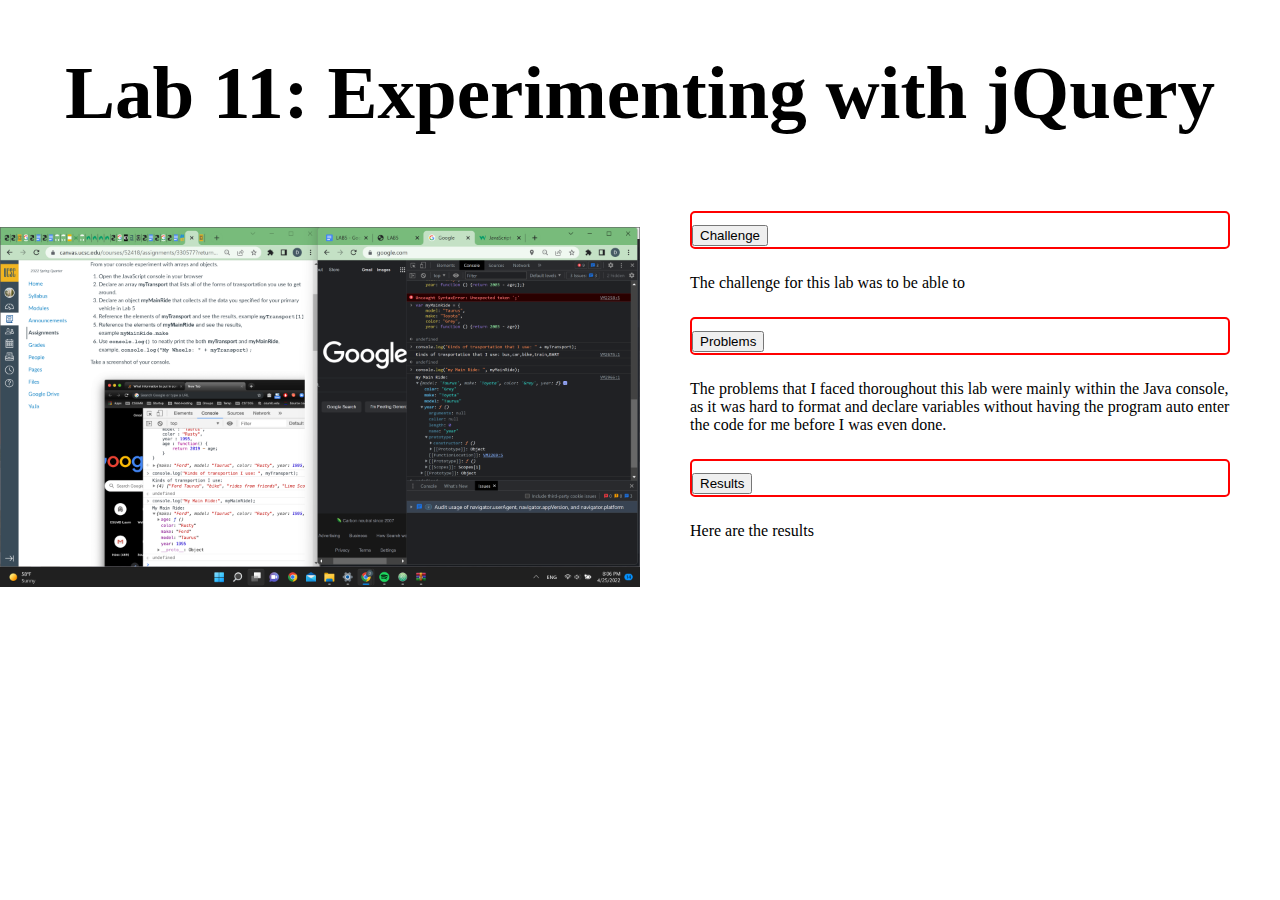
<file: lab11/index.html>
<!DOCTYPE html>
<html>
<head>
	<title>Lab 11 - Experimenting with JQuery </title>
	<script src="https://code.jquery.com/jquery-3.6.0.min.js" integrity="sha256-/xUj+3OJU5yExlq6GSYGSHk7tPXikynS7ogEvDej/m4=" crossorigin="anonymous"></script>
	<script src="js/lab.js" defer> </script>
	<link rel="stylesheet" type="text/css" href="../css/site.css">
	<link rel="stylesheet" type="text/css" href="css/lab.css">
</head>
<body>
	<h1> Lab 11: Experimenting with jQuery</h1>
<div id="parent">
	<img id="image" src="img/Screenshot.png">
	<div id="child">
			<h2 id="challenge"> Challenge</h2>
		<p id="c-content">The challenge for this lab was to be able to </p>
			<h2 id="problems"> Problems </h2>
		<p id="p-content"> The problems that I faced thoroughout this lab were mainly within the Java console, as it was
				hard to format and declare variables without having the program auto enter the code for me before I was even done. </p>
			<h2 id="results"> Results </h2>
		<p id="r-content"> Here are the results </p>
	</div>
</div>
</body>
</html>
</file>
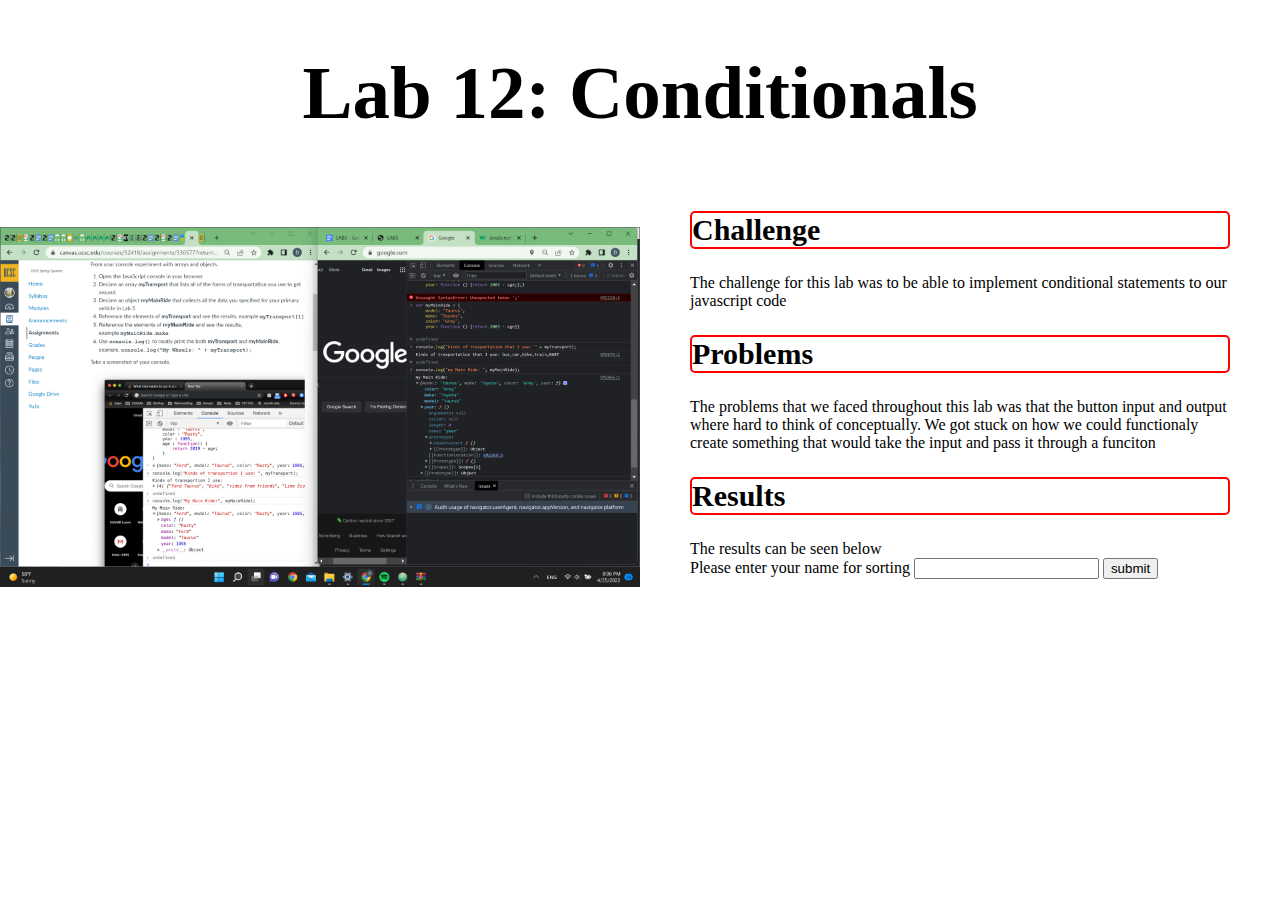
<file: lab12/index.html>
<!DOCTYPE html>
<html>
<head>
	<title>Lab 12 - Conditionals </title>
	<link rel="stylesheet" type="text/css" href="../css/site.css">
	<link rel="stylesheet" type="text/css" href="css/lab.css">
	<script src="https://code.jquery.com/jquery-3.5.1.min.js"></script>
  <script src="js/lab.js" defer></script>
</head>
<body>
	<h1> Lab 12: Conditionals</h1>
<div id="parent">
	<img src="img/Screenshot.png">
	<div id="child">
	<h2> Challenge </h2>
	<p>The challenge for this lab was to be able to implement conditional statements to our javascript code </p>
	<h2> Problems </h2>
	<p> The problems that we faced throughout this lab was that the button input and output where hard to think of conceptually. We got stuck on how we could functionaly create something that would take the input and pass it through a funciton   </p>
	<h2> Results </h2>
	The results can be seen below
	<div id="input-output">
		Please enter your name for sorting
		<input type="text" id="input">
		<button id="button"> submit </button>
		<div id="output">
		</div>
	</div>
	</div>
</div>
</body>
</html>
</file>
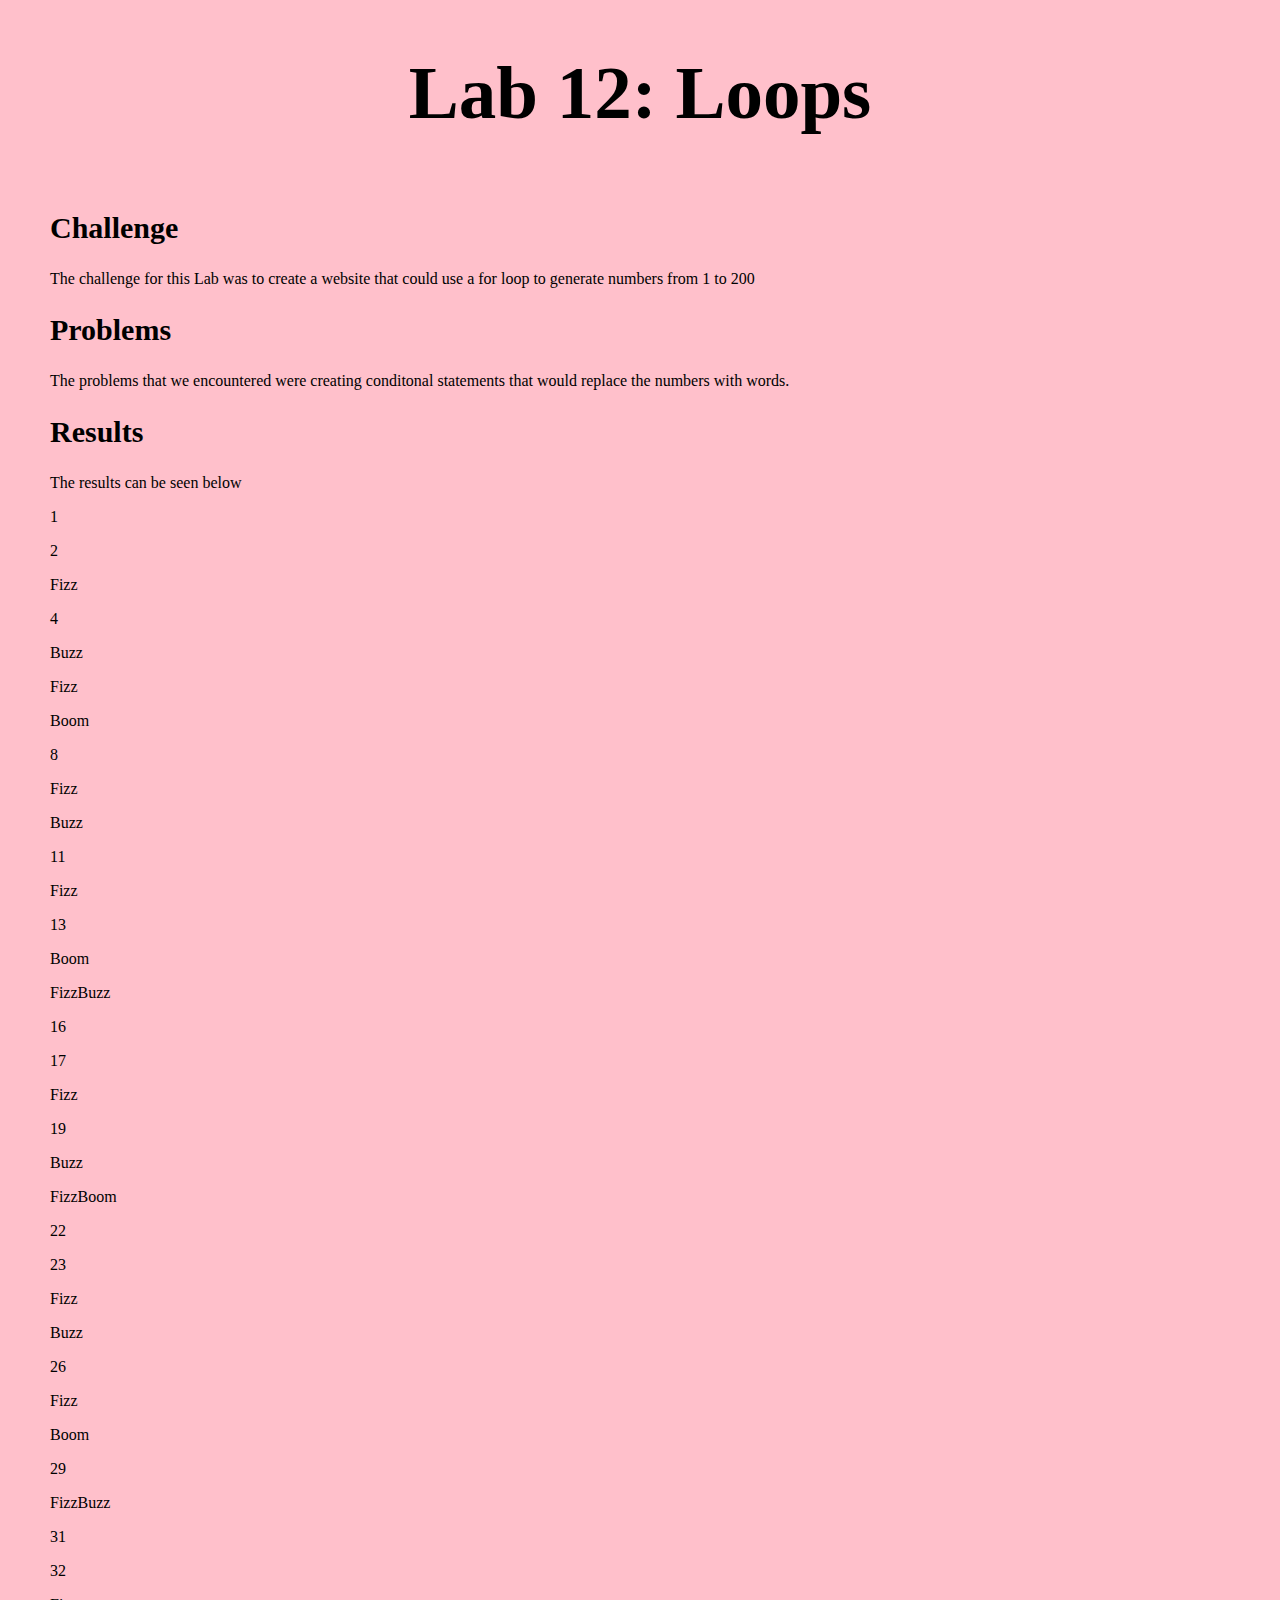
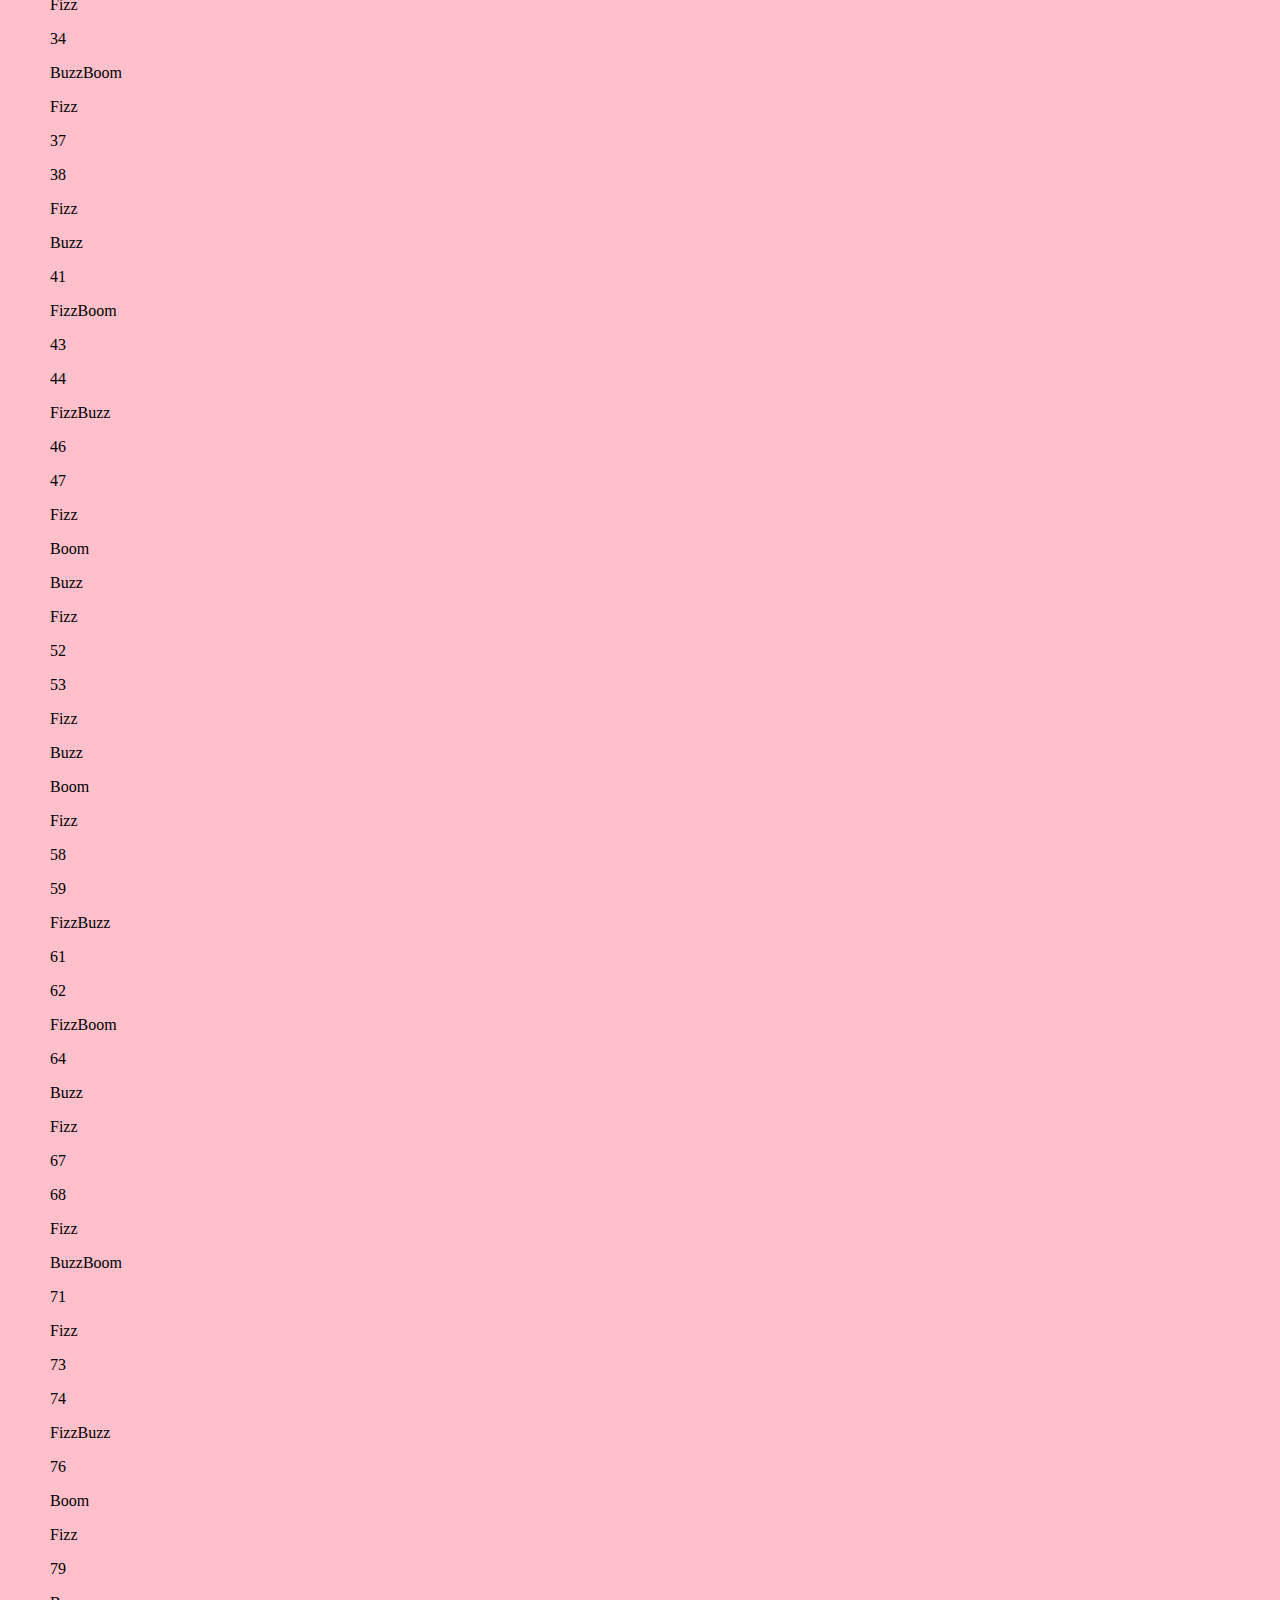
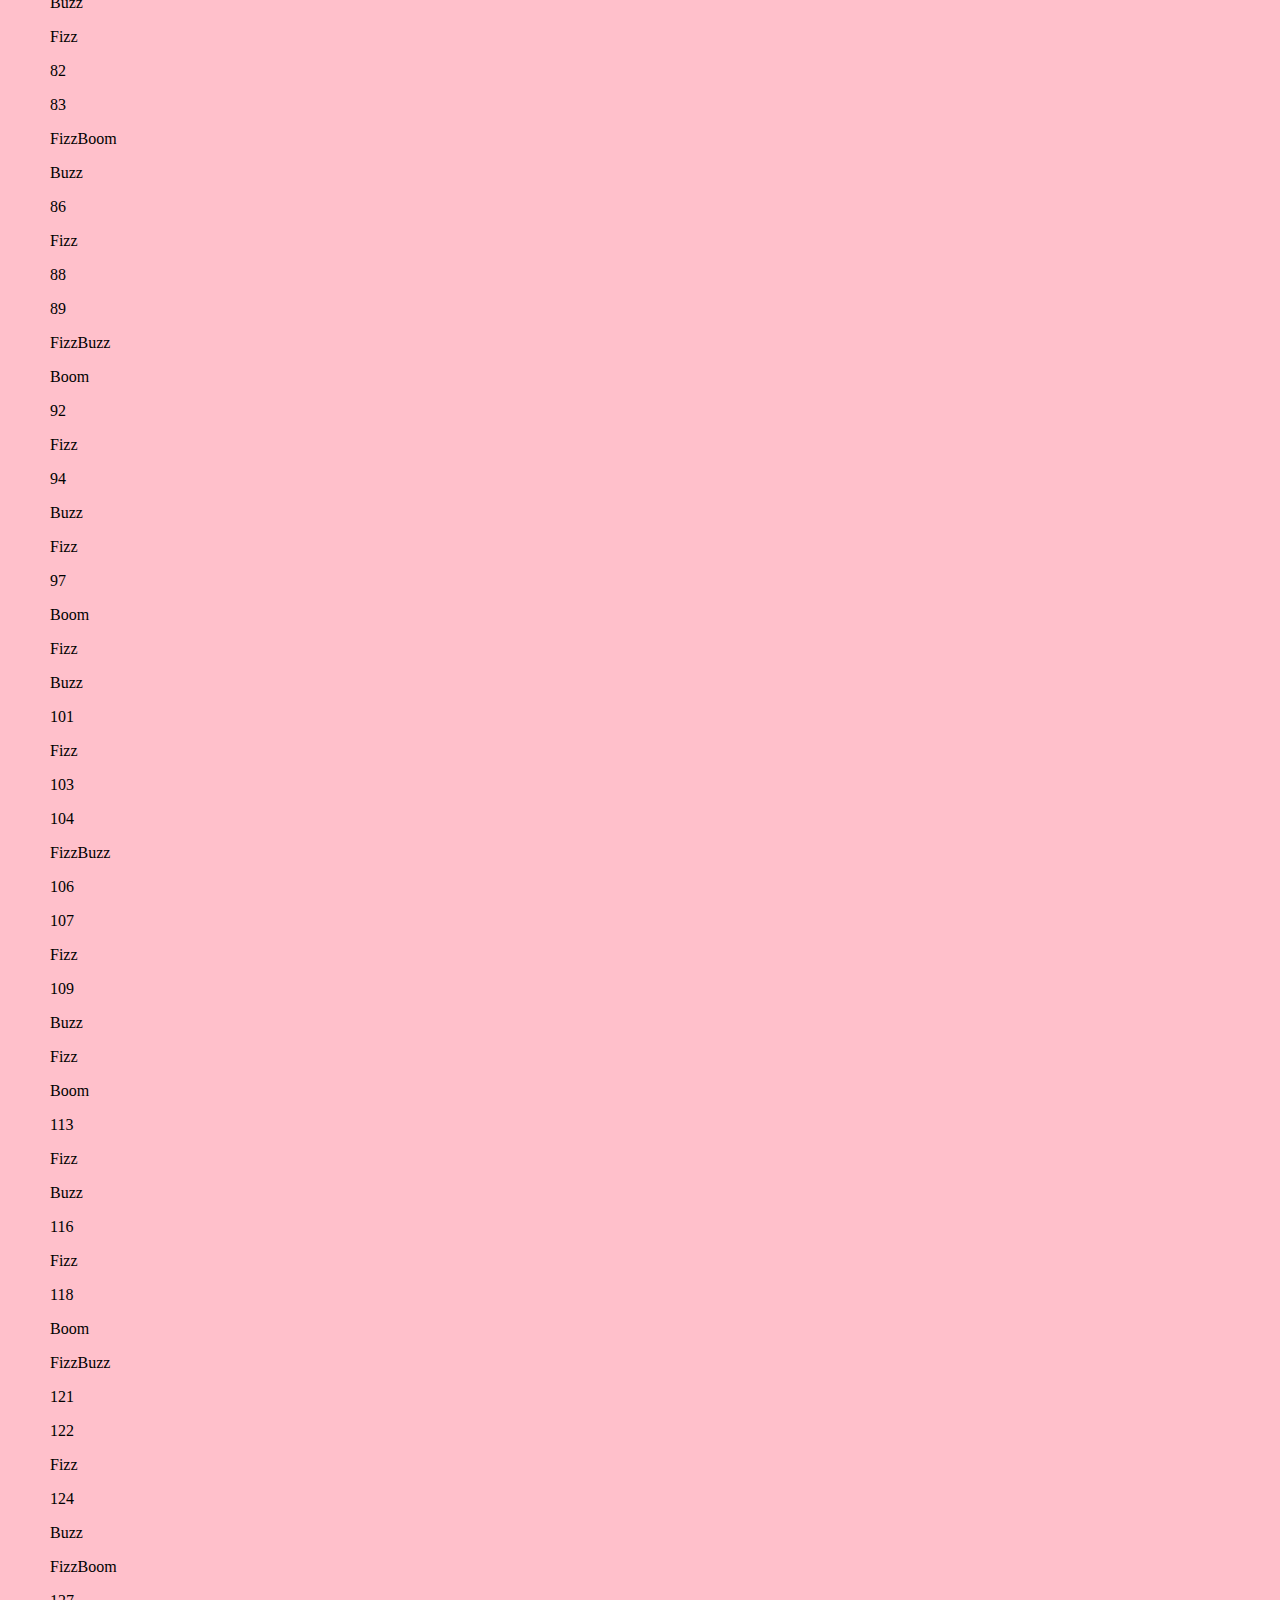
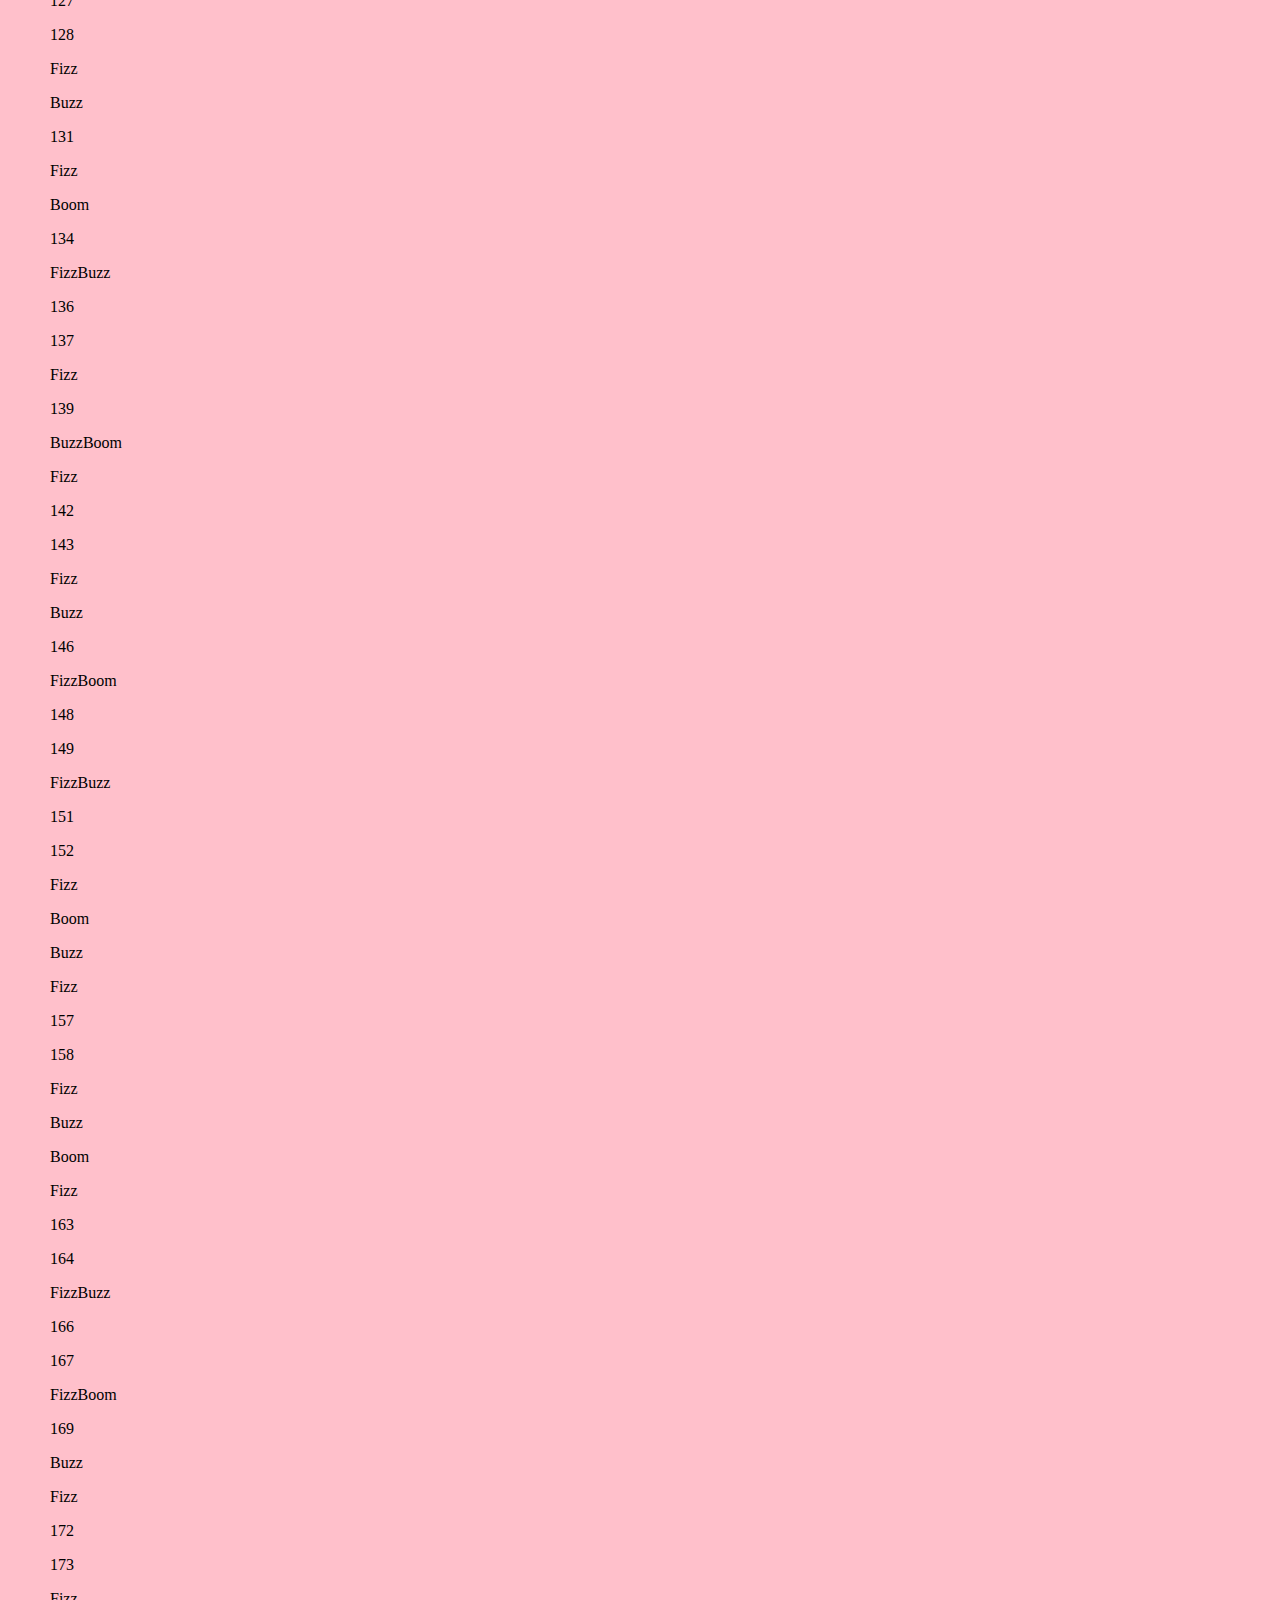
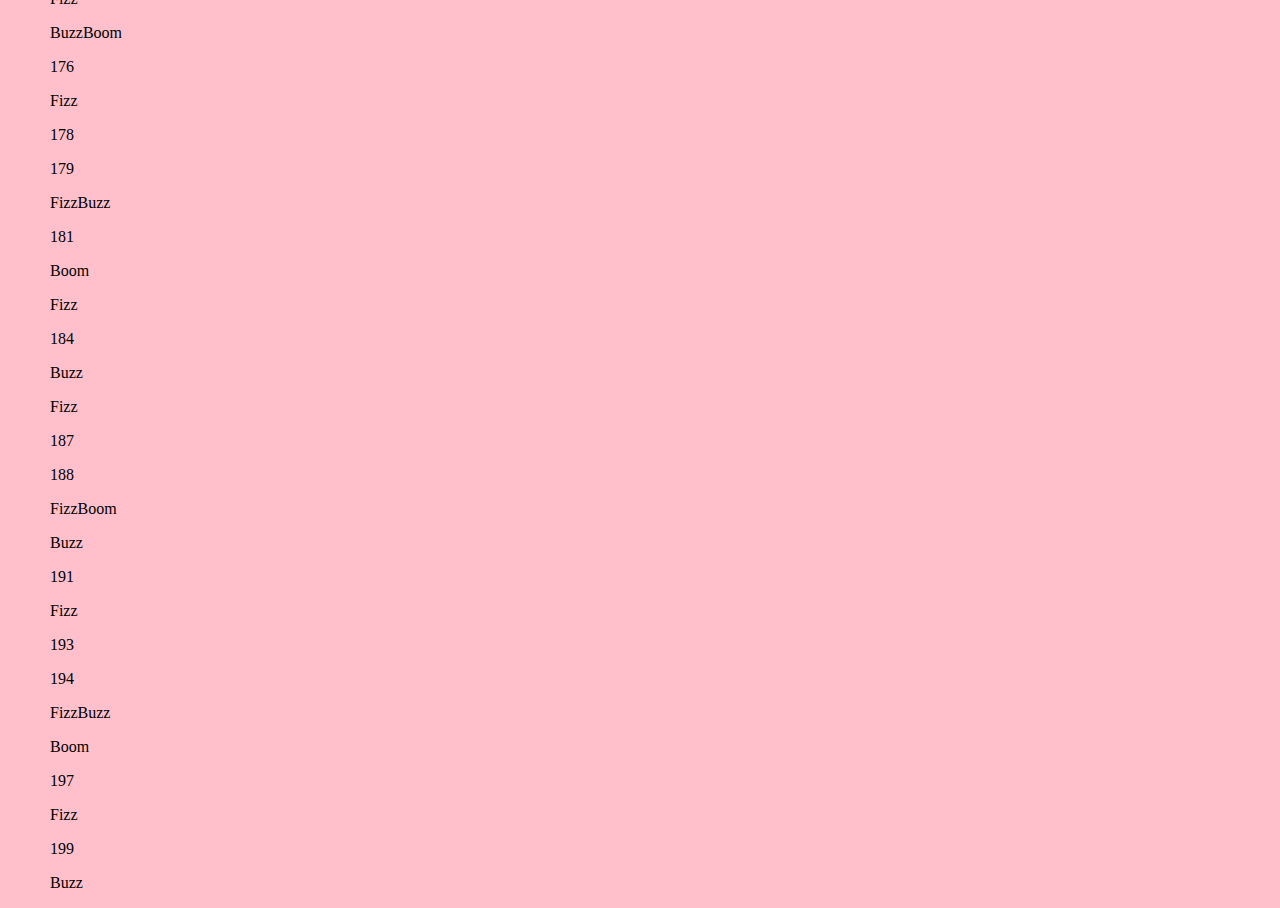
<file: lab13/index.html>
<!DOCTYPE html>
<html>
<head>
	<title>Lab 12 - Loops </title>
	<link rel="stylesheet" type="text/css" href="../css/site.css">
	<link rel="stylesheet" type="text/css" href="css/lab.css">
	<script src="https://code.jquery.com/jquery-3.5.1.min.js"></script>
  <script src="js/lab.js" defer></script>
</head>
<body>
	<h1> Lab 12: Loops </h1>
<div id="parent">
	<div id="child">
	<h2> Challenge </h2>
	<p>The challenge for this Lab was to create a website that could use a for loop to generate numbers from 1 to 200 </p>
	<h2> Problems </h2>
	<p> The problems that we encountered were creating conditonal statements that would replace the numbers with words. </p>
		<h2> Results </h2>
	The results can be seen below
	<div id="output">
		</div>
	</div>
	</div>
</div>
</body>
</html>
</file>
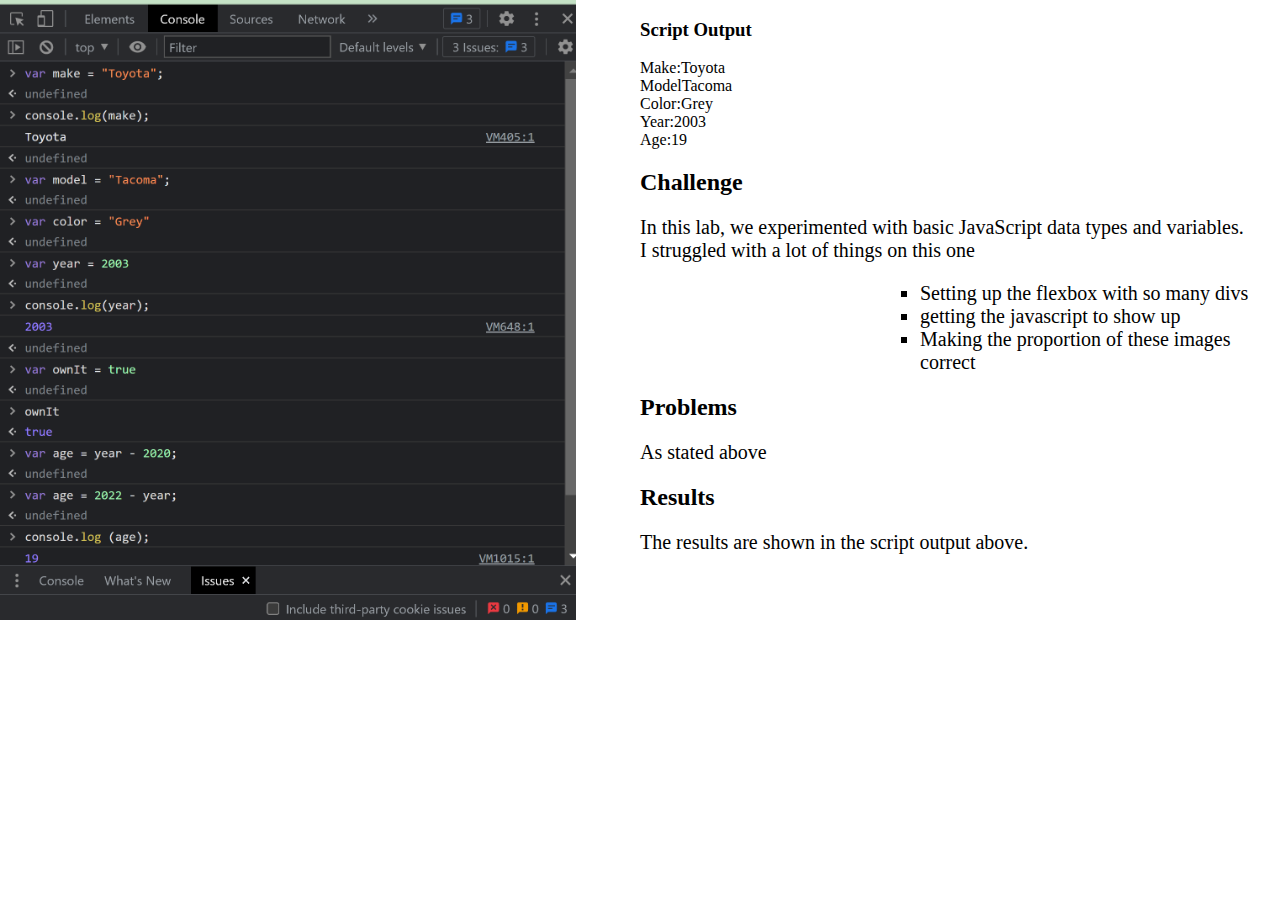
<file: lab5/index.html>
<!DOCTYPE html>
<html>
<head>
	<title>Lab X - Subject/Topic</title>
	<link rel="stylesheet" type="text/css" href="../css/site.css">
	<link rel="stylesheet" type="text/css" href="css/lab.css">
</head>
<body>
	<div id="parent">
		<div id="child1">
			<img src="img/screenshot.png">
		</div>
		<div id="child">
			<h3> Script Output </h3>
			<div class=output>
				<script src="js/lab.js"></script>
			<div>
			<h2> Challenge </h2>
	   	<p>  In this lab, we experimented with basic JavaScript data types and variables.
			<br> I struggled with a lot of things on this one </p>
			<ul>
				<li> Setting up the flexbox with so many divs </li>
				<li> getting the javascript to show up </li>
				<li> Making the proportion of these images correct </li>
			</ul>
			<h2> Problems </h2>
			<p> As stated above </p>
			<h2> Results </h2>
			<p> The results are shown in the script output above. </p>
 		<div>
	<div>
</body>
</html>
</file>
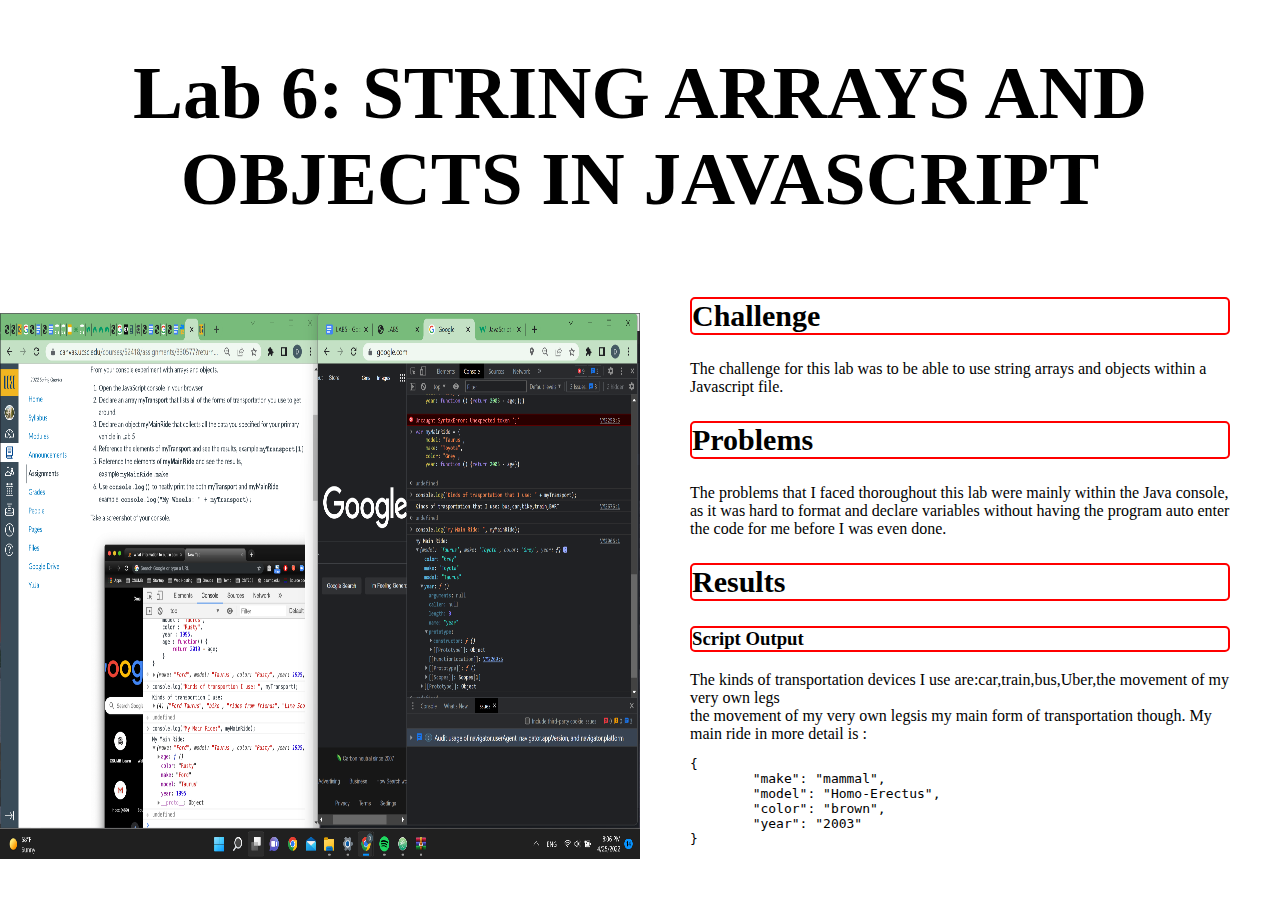
<file: lab6/index.html>
<!DOCTYPE html>
<html>
<head>
	<title>Lab X - Subject/Topic</title>
	<link rel="stylesheet" type="text/css" href="../css/site.css">
	<link rel="stylesheet" type="text/css" href="css/lab.css">
</head>
<body>
	<h1> Lab 6: STRING ARRAYS AND OBJECTS IN JAVASCRIPT </h1>
<div id="parent">
	<img src="img/Screenshot.png">
	<div id="child">
	<h2> Challenge </h2>
	<p>The challenge for this lab was to be able to use string arrays and objects within a
	Javascript file. </p>
	<h2> Problems </h2>
	<p> The problems that I faced thoroughout this lab were mainly within the Java console, as it was
	hard to format and declare variables without having the program auto enter the code for me before I was even done. </p>
	<h2> Results </h2>
	<div>
		<h3> Script Output </h3>
		<script src="js/lab.js"></script>
	</div>
	</div>
</div>
</body>
</html>
</file>
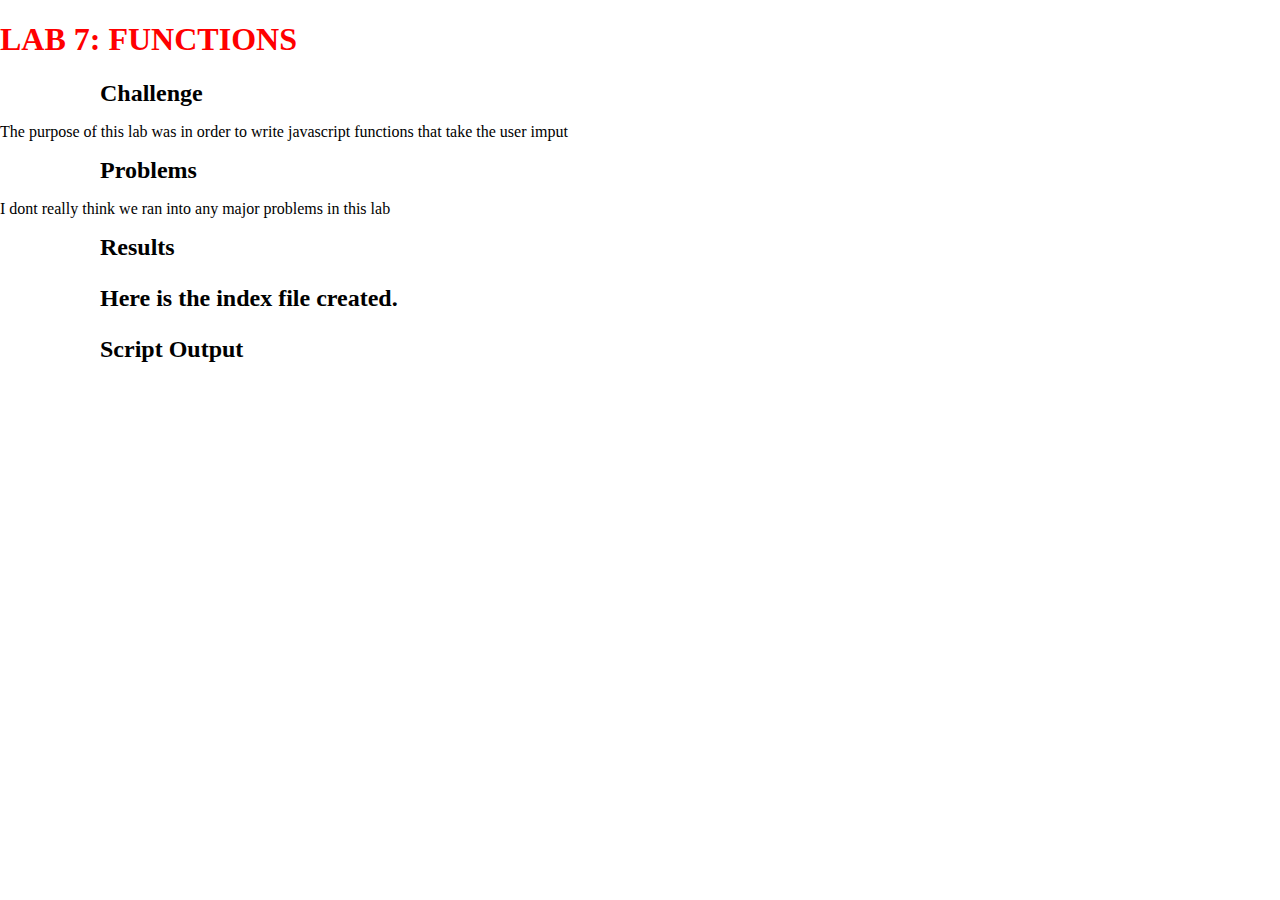
<file: lab7/index.html>
<!DOCTYPE html>
<html>
<head>
	<title>Lab X - Subject/Topic</title>
	<link rel="stylesheet" type="text/css" href="../css/site.css">
	<link rel="stylesheet" type="text/css" href="css/lab.css">
</head>
<body>
  <h1> LAB 7: FUNCTIONS </h1>
  <h2> Challenge </h2>
    <p> The purpose of this lab was in order to write javascript functions that take the user imput </p>
  <h2> Problems </h2>
    <p> I dont really think we ran into any major problems in this lab </p>
  <h2> Results <h2>
    <p> Here is the index file created.
    <div>
      <p> Script Output <p>
      <script src="js/lab7.js"></script>
    </div>
<body>
</file>
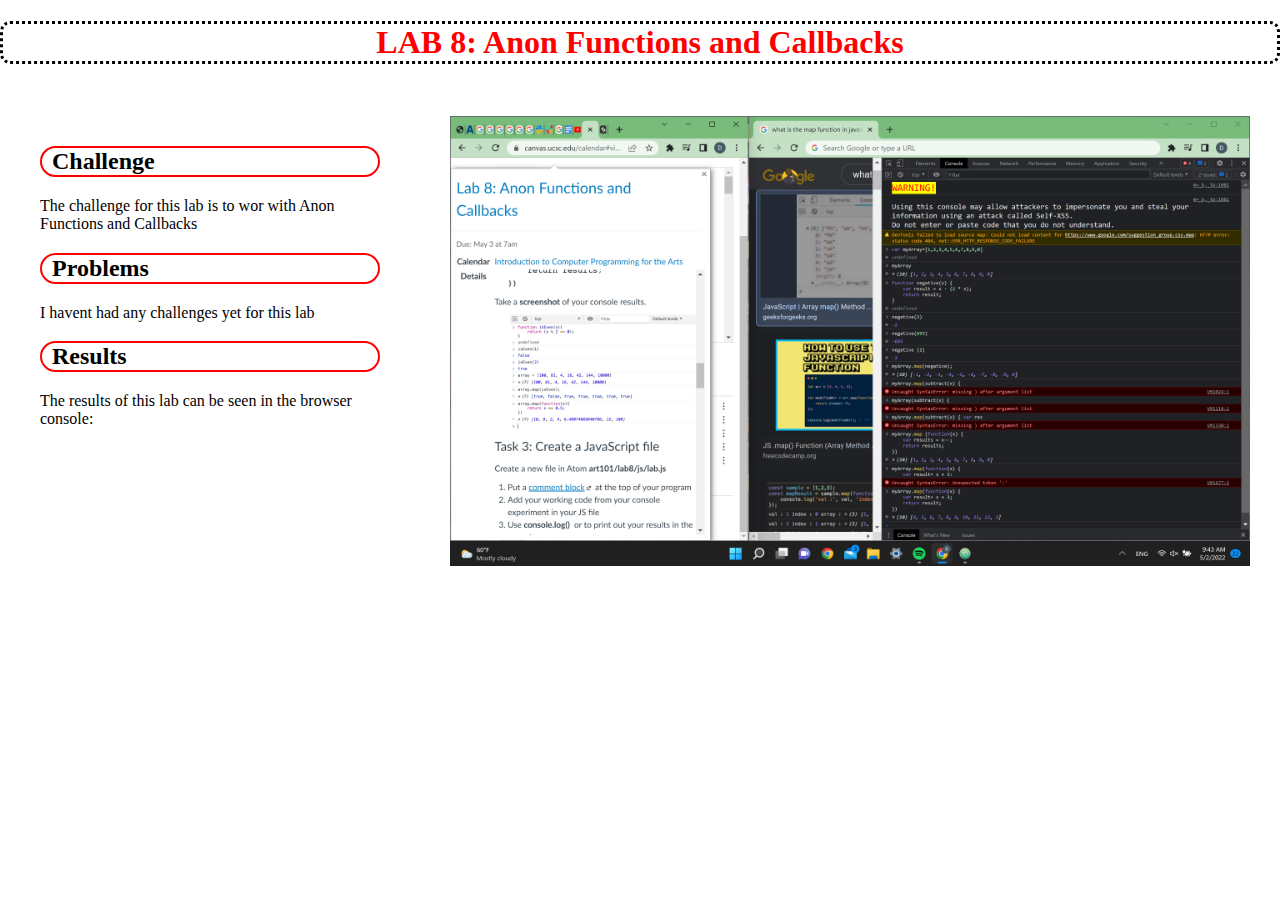
<file: lab8/index.html>
<!DOCTYPE html>
<html>
<head>
	<title>Lab 8 </title>
	<link rel="stylesheet" type="text/css" href="../css/site.css">
	<link rel="stylesheet" type="text/css" href="css/lab.css">
	<script src="js/lab.js"></script>
</head>
<body>

	<h1> LAB 8: Anon Functions and Callbacks </h1>

	<div id="flexbox">
		<div id="left-child">
			<h2>Challenge</h2>
			<p>The challenge for this lab is to wor with Anon Functions and Callbacks</p>

			<h2>Problems</h2>
			<p>I havent had any challenges yet for this lab</p>

			<h2>Results</h2>
			<p>The results of this lab can be seen in the browser console:</p>
		</div>
		<div id="right child">
				<img src="img/screenshot.png">
		</div>
	</div>
</body>
</html>
</file>
<file: css/site.css>
body {
  margin: 0px
}
/** Main  **/
#flexbox {
  display:flex;
  flex:row;
}

/*Left section */
#flex-left {
  width: 47%;
  height: 100%
}

#flex-left #main_image {
  width: auto;
  height: auto;
  max-height: 100vh;
  position: fixed;
  z-index: -1;
}

#flex-left p {
  font-size: 128px;
  font-family: Arial, Helvetica, sans-serif;
  color: white;
  position: fixed;
}

#flex-spacer {
  width: 47%;
}

/*Marginal left content */
#portal {
  width:91px;
  height:162px;
  position: fixed;
  bottom: 10px;
  left: 10px;
}

/*Right Section */
#flex-right {
  width: 53%;
  position: relative;

}
/* Marginal right content */

.titles {
  font-size: 128px;
  font-family: Arial, Helvetica, sans-serif;
  margin: 0px 0px 0px 40%;
}

.body {
  font-family: 'Arial';
  font-style: normal;
  font-weight: 400;
  font-size: 20px;
  line-height: 29px;
  margin: 0px 0px 0px 40%;
  text-indent: 30px;
}

/*------------------*/
.images_container {
  display: flex;
  margin: 0px 0px 64px 0px;
  float: right;
}

.image_link {
  margin: 0px 0px 0px 0px;
  width: 428px;
  border-radius: 40px
}

.image_thumb {
  width: 174px;
  xheight: 100px;
  xmargin: 0px 130px 0px 15px;
  xborder-radius: 60px;

}

li {
  margin: 0px 0px 0px 40%;
  list-style-type: square;
  font-size: 12px;
}
</file>
<file: lab11/css/lab.css>
#parent {
  display: flex;
}

#child {
  flex: 1;
  margin: 0px 50px 0 50px;
}
img {
  width: 50%;
  flex: 1;
  margin-top: 40px;
}

h3, h2 {
  border: 2px solid red;
  border-radius: 5px;
}

h1 {
  font-size: 75px;
  text-align: center;
}

h2 {
  font-size: 30px;
}
</file>
<file: lab12/css/lab.css>
#parent {
  display: flex;
}

#child {
  flex: 1;
  margin: 0px 50px 0 50px;
}
img {
  width: 50%;
  flex: 1;
  margin-top: 40px;
}

h3, h2 {
  border: 2px solid red;
  border-radius: 5px;
}

h1 {
  font-size: 75px;
  text-align: center;
}

h2 {
  font-size: 30px;
}
</file>
<file: lab13/css/lab.css>
body {
  background-color: pink;
}

#parent {
  display: flex;
}

#child {
  flex: 1;
  margin: 0px 50px 0 50px;
}

}

h3, h2 {
  border: 2px solid green;
  border-radius: 5px;
}

h1 {
  font-size: 75px;
  text-align: center;
}

h2 {
  font-size: 30px;
}
</file>
<file: lab5/css/lab.css>
#parent {
  display: flex;
  flex-direction: row;
}

#child {
  flex: 1;
}

#child1 {
  flex: 1;
}

img {
  width: 90%;
}

p {
  font-size: 20px;
}

li {
  font-size: 20px;
}
</file>
<file: lab6/css/lab.css>
#parent {
  display: flex;
}

#child {
  flex: 1;
  margin: 0px 50px 0 50px;
}
img {
  width: 50%;
  flex: 1;
  margin-top: 40px;
}

h3, h2 {
  border: 2px solid red;
  border-radius: 5px;
}

h1 {
  font-size: 75px;
  text-align: center;
}

h2 {
  font-size: 30px;
}
</file>
<file: lab7/css/lab.css>
h1 {
  color: red;
  border: 2px black;
  ;
}

h2 {
  margin: 0px 0px 0px 100px; 
}
</file>
<file: lab8/css/lab.css>
#flexbox {
  display: flex;

}

img {
  width: 800px;
  margin: 30px;
}

h1 {
  text-align: center;
  color: red;
  border: 3px black dotted;
  border-radius: 10px;
}

#left-child {
  padding: 40px;
}

h2 {
  border: 2px red solid;
  border-radius: 20px;
  padding:0 0 0 10px;
}
</file>
